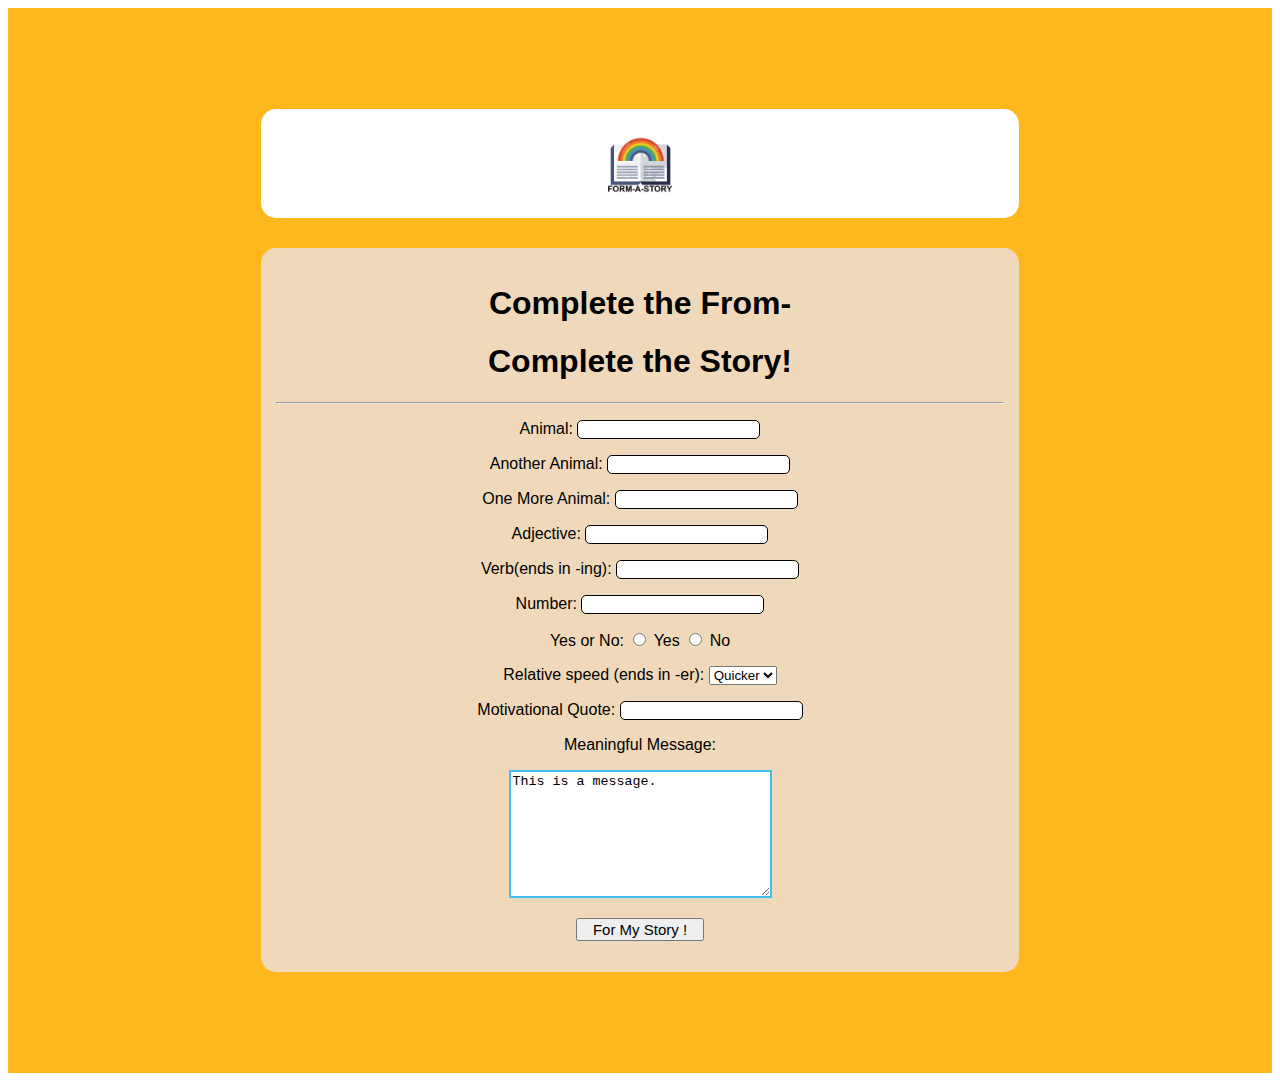
<file: index.html>
<!DOCTYPE html>
<html>
<head>
	<title>First javascript form</title>
	<link rel="stylesheet" type="text/css" href="style.css">
</head>
<body>

	<section class="index_section_style">
		<div>
	
		<div align="center" class="index_logo_div" >
			<img src="book.png" width="105" height="105">
		</div>
		<div align="center" class="form_heading">

			<h1>
				<strong>Complete the From-</strong>
			</h1>
			 <h1>
			 	<strong>Complete the Story!</strong>
			 </h1>

			 <hr>
			 <form action="story.html">
			 	<p>
					  <label for="animal1">Animal:</label>
					  <input type="text" id="animal1" name="animal1"  class="input_box_border">
					  </p>

					  <p>
					  <label for="animal2">Another Animal:</label>
					  <input type="text" id="animal2" name="animal2"  class="input_box_border">
					  </p>

					  <p>
					  <label for="lname">One More Animal:</label>
					  <input type="text" id="animal3" name="animal3"  class="input_box_border">
					  </p>

					  <p>
					  <label for="adj_past">Adjective:</label>
					  <input type="text" id="adj_past" name="adj_past"  class="input_box_border">
					  </p>

					  <p>
					  <label for="verb_ing">Verb(ends in -ing):</label>
					  <input type="text" id="verb_ing" name="verb_ing"  class="input_box_border">
					  </p>

					  <p>
					  <label for="Number">Number:</label>
					  <input type="text" id="Number" name="Number"  class="input_box_border">
					  </p>

					  <p>
					  	 <label for="answer"> Yes or No:</label>
					  	 <input type="radio" id="answer1" name="answer" value="yes" onclick="ans(this.value)">
					  	 <label for="yes">Yes</label>
						 
						  <input type="radio" id="answer2" name="answer" value="no" onclick="ans(this.value)">
						   <label for="no">No</label>
						  
					  </p>
					  <p>

						<label for="speed">Relative speed (ends in -er):
						</label>
						<select name="speed" id="Relative_speed" >
						  <option value="Quicker">Quicker</option>
						  <option value="Faster">Faster</option>
						  <option value="Slower">Slower</option>
						  
						</select>
					  </p>

					  <p>
					  <label for="quote">Motivational Quote:</label>
					  <input type="text" id="quote" name="quote"  class="input_box_border">
					  </p>
					  <p>
					  <label for="message">Meaningful Message:</label>
					  </p>
					  <p>
					  <textarea name="message" rows="8" cols="30" class="form_text_area" id="Msg">This is a message.</textarea>
					</p>

					  <p>
					  	<input type="submit" value="For My Story !" class="form_button" onclick="getData()">
					  	</p>
 			</form> 
		</div>
</div>
</section>	
<script type="text/javascript" src="main.js"></script>
</body>
</html>
</file>
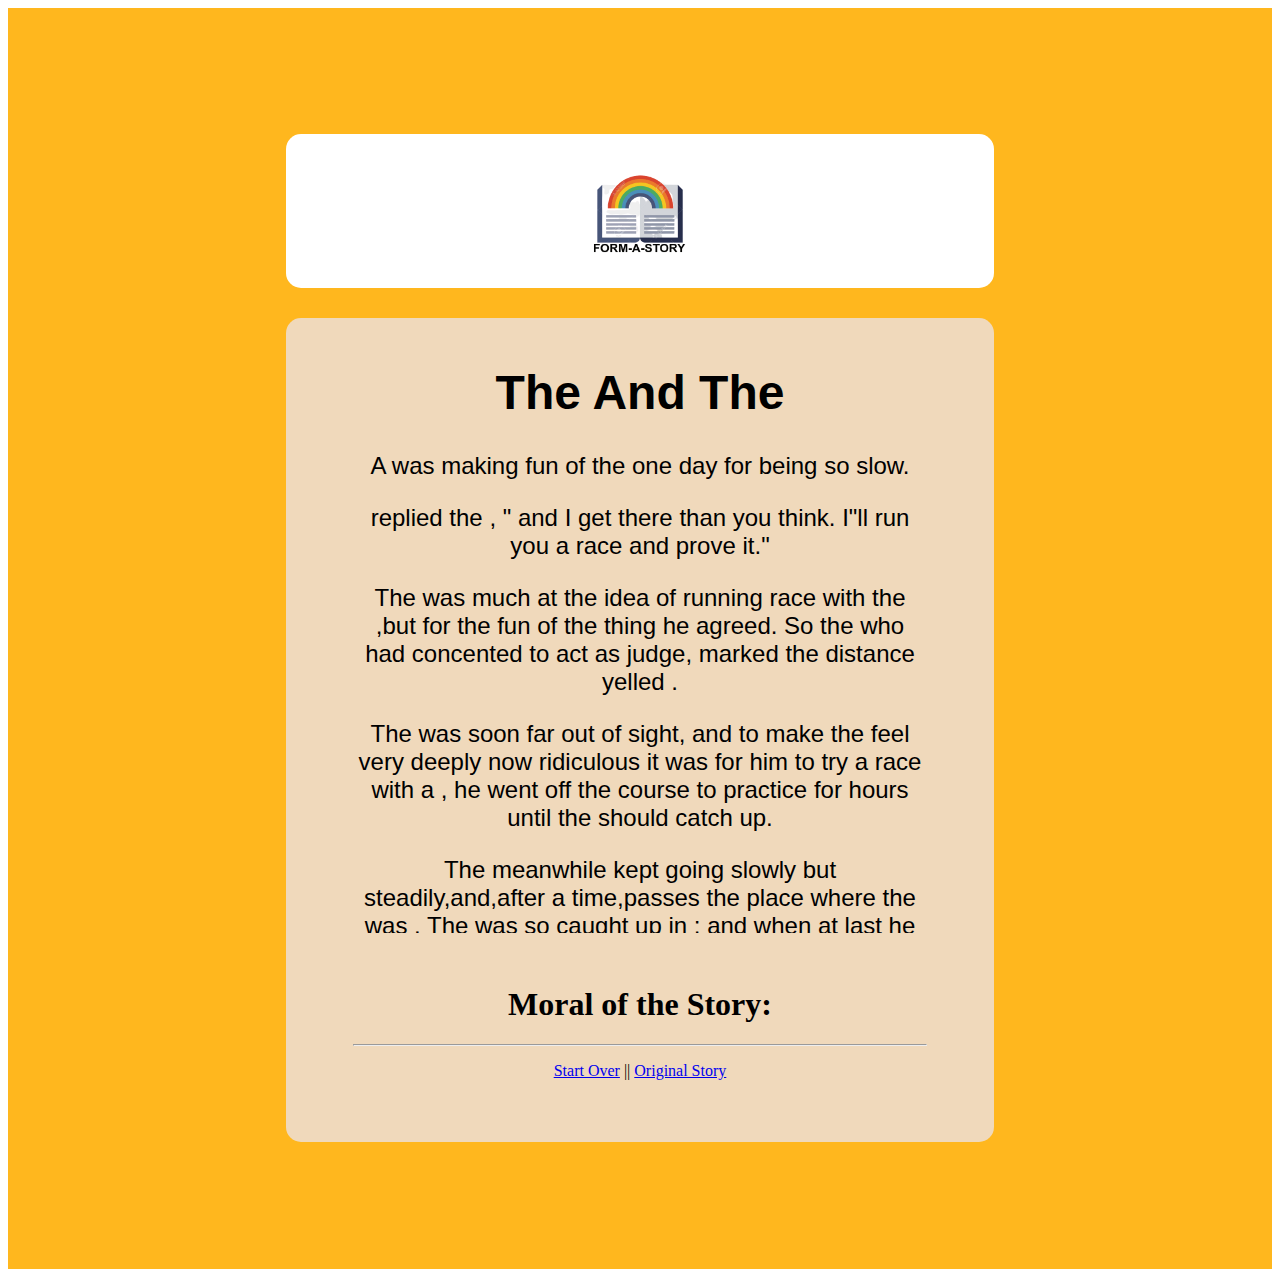
<file: story.html>
<!DOCTYPE html>
<html>
<head>
	<title>First javascript stroy</title>
	<link rel="stylesheet" type="text/css" href="style.css">
</head>
<body>

	<section class="story_section">
		<div>
	
		<div align="center" class="story_logo">
			<img src="book.png" width="150" height="150">
		</div>
		<div align="center" class="story_outer_div">
			

			<div class="story_inner_div">

			<h1>
				<strong>The <u class="ANIMAL1">null</u> And The <u class="ANIMAL2">null</u> </strong>
			</h1>
			 <p>
			       A <strong><u class="ANIMAL1"> null</u></strong> was making fun of the <strong><u class="ANIMAL2">null</u></strong> one day for being so slow.
			 </p>
			 <p>
			 	   <strong><u class="result">"null"</u></strong> replied the <strong><u class="ANIMAL2"> null</u></strong>, " and I get there <strong><u class="REL_SP">null</u></strong>than you think. I"ll run you a race and prove it."
			 </p>
			 <p>
			 	  The <strong><u class="ANIMAL1">null</u></strong> was much <strong ><u class="ADJE">null</u></strong> at the idea of running race with the <strong><u class="ANIMAL2">null</u></strong>,but for the fun of the thing he agreed. So the <strong><u class="ANIMAL3">null</u></strong> who had concented to act as judge, marked the distance yelled <strong><u class="QTN">"null"</u></strong>.
			 </p>
			 <p>
			 	 The <strong><u class="ANIMAL1">null</u></strong> was soon far out of sight, and to make the <strong><u class="ANIMAL2">null</u></strong> feel very deeply now ridiculous it was for him to try a race with a <strong><u class="ANIMAL1">null</u></strong>, he went off the course to practice <strong><u class="VB">null</u></strong> for <strong><u class="numb">2</u></strong> hours until the <strong><u class="ANIMAL2">null</u></strong> should catch up.
			 </p>
			 <p>
			 	  The <strong><u class="ANIMAL2">null</u></strong> meanwhile kept going slowly but steadily,and,after a time,passes the place where the <strong><u class="ANIMAL1">null</u></strong> was <strong><u class="VB">null</u></strong>. The <strong><u class="ANIMAL1">null</u></strong> was so caught up in <strong><u class="VB">null</u></strong>; and when at last he did stop, the <strong><u class="ANIMAL2">null</u></strong> was near the goal. The <strong><u class="ANIMAL1">null</u></strong> now ran his swiftest, but he could not overtake the <strong><u class="ANIMAL2">null</u></strong> in time.
			 </p>
			
			</div>
		
			 <div class="lower_text" >
			 	 <p>
			 	<h1>
			 		<strong>Moral of the Story:</strong></h1>
			 	<p class="msg"><i>"This is a meaningful message"</i></p>
			 </p>
			 	 <hr>
			 <p>
			 	<a href="index.html"> Start Over</a>
			 	 || <a href="basestory.html"> Original Story</a>
			 </p>

			 </div>
		</div>
</div>
</section>	
<script type="text/javascript" src="main.js"></script>
</body>
</html>
</file>
<file: style.css>
.index_section_style
{
	background-color: #ffb71e;
	padding-top:8% ;
	padding-right: 20%;
	padding-bottom: 8%;
	padding-left: 20%;
	font-family: sans-serif;
}
.index_logo_div
{
 border-radius:15px;
  background-color: white;
  margin-bottom: 30px;
}
.form_heading
{
	border-radius:15px;
	 background-color: #f0d9bb;
	 padding: 2%;
}
.input_box_border
{
 border: 1px solid black;
 border-radius: 5px;

}
.form_text_area
{
 border:2px solid black;
 border-color: #42bff5;
}
.form_button
{
	font-size: 15px;
	padding-right: 2%;
	padding-left: 2%;
}
/*stroy................................................. */
.story_section
{
background-color: #ffb71e;
padding-top:10% ;
padding-right: 22%;
padding-bottom: 10%;
padding-left: 22%;
}
.story_logo
{
 border-radius:15px; 
 background-color: white;
  margin-bottom: 30px;
}
.story_outer_div
{
	border-radius:15px; 
	background-color: #f0d9bb;
	padding: 2%;
	padding-right:5%;
	padding-left: 5%;
}
.story_inner_div
{
	overflow: auto;font-size: 24px;
	font-family: sans-serif;
	height: 600px;
	padding-right:5%;
	padding-left: 5%;
}
.lower_text
{
	padding: 5%;
}
</file>
